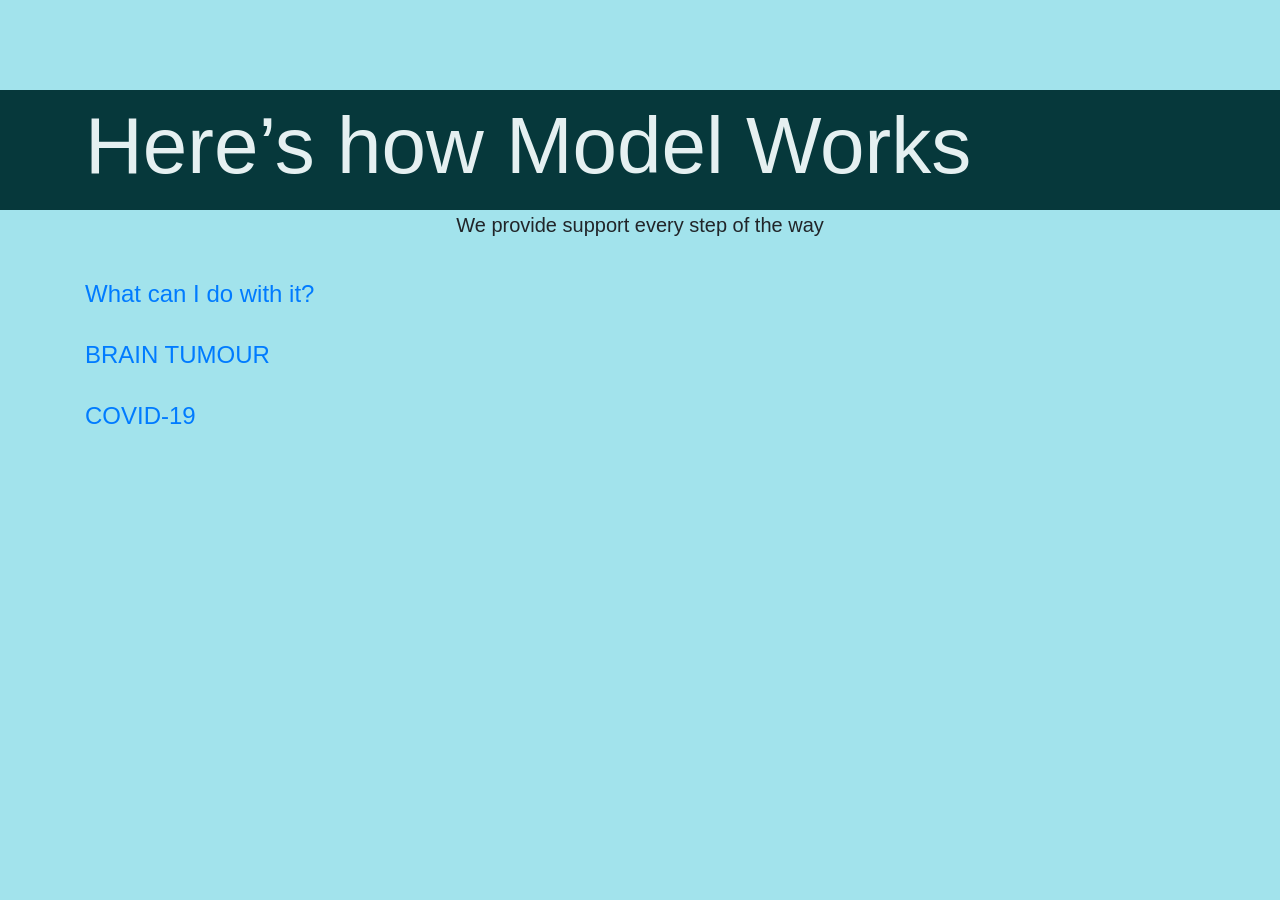
<file: templates/learn_more.html>
<!DOCTYPE html>
<html>
<head>
    <meta charset="utf-8">
    <title>Learn More</title>
    <meta name="viewport" content="width=device-width, initial-scale=1.0">
<!-- CSS -->
<link rel="stylesheet" href="https://cdn.jsdelivr.net/npm/bootstrap@4.5.3/dist/css/bootstrap.min.css" integrity="sha384-TX8t27EcRE3e/ihU7zmQxVncDAy5uIKz4rEkgIXeMed4M0jlfIDPvg6uqKI2xXr2" crossorigin="anonymous">

<!-- jQuery and JS bundle w/ Popper.js -->
 <script src="https://code.jquery.com/jquery-3.5.1.slim.min.js" integrity="sha384-DfXdz2htPH0lsSSs5nCTpuj/zy4C+OGpamoFVy38MVBnE+IbbVYUew+OrCXaRkfj" crossorigin="anonymous"></script>
<script src="https://cdn.jsdelivr.net/npm/bootstrap@4.5.3/dist/js/bootstrap.bundle.min.js" integrity="sha384-ho+j7jyWK8fNQe+A12Hb8AhRq26LrZ/JpcUGGOn+Y7RsweNrtN/tE3MoK7ZeZDyx" crossorigin="anonymous"></script>

<script src="https://ajax.googleapis.com/ajax/libs/jquery/3.5.1/jquery.min.js"></script>
<script src="https://maxcdn.bootstrapcdn.com/bootstrap/3.4.1/js/bootstrap.min.js"></script>

</head>
<body>
    <style>
        body{min-height:300px;
        padding-top:90px;
        background: #a2e3ec;}

        #head{
            color: rgb(229, 240, 241);
            font-size:80px ;
            text-align:center;
        }
        </style>


    <nav class="navbar navbar-default navbar-fixed-top" style="background:rgb(6, 56, 59);">
        <div class="container">
          <div class="navbar-header logo"><h1 id='head'>Here’s how Model Works</h1>
          </div>
        </div>
      </nav>
      <p style="text-align:center;font-size:20px ;">We provide support every step of the way</p>
      <br>

      <div class="container">
        <div class="panel-group" id="accordion">
          <div class="panel panel-default">
            <div class="panel-heading">
              <h4 class="panel-title">
                <a data-toggle="collapse" data-parent="#accordion" href="#collapse1">What can I do with it?</a>
              </h4>
            </div>
            <div id="collapse1" class="panel-collapse collapse in">
              <div class="panel-body">
                  <ul>
                      <li>Create and compare models based on your data.</li>
                      <li>Experience the state-of-art AI model.</li>
                      <li>One-tap electronic diagnosis.</li>
                      <li>Supports png,jpg & jpeg formats.</li>
                  </ul>
              </div>
            </div>
          </div>
        </div>
          <br>
      <div class="panel-group" id="accordion2">
          <div class="panel panel-default">
            <div class="panel-heading">
              <h4 class="panel-title">
                <a data-toggle="collapse" data-parent="#accordion2" href="#collapse2">BRAIN TUMOUR</a>
              </h4>
            </div>
            <div id="collapse2" class="panel-collapse collapse in">
              <div class="panel-body">
                      <p>
                        Brain tumors are the consequence of abnormal growths and uncontrolled cell division in the brain. They can lead to death if they are not detected early and accurately. Some types of brain tumor such as Meningioma, Glioma, and Pituitary tumors are more common than the others.<br/>
In this project, I designed & built an automatic brain tumor segmentation technique based on Convolutional Neural Network. We have used three MRI views of the human brain. MRI scan is used because it is less harmful and more accurate than CT brain scan.</br>
For more refer to this <span><a href="https://github.com/kanishksh4rma/Brain_Tumour_detection_using_MRI_Scans/blob/main/README.md">documentation</a></span>.</p>

              </div>
            </div>
          </div>
        </div>
          <br>
        <div class="panel-group" id="accordion3">
          <div class="panel panel-default">
            <div class="panel-heading">
              <h4 class="panel-title">
                <a data-toggle="collapse" data-parent="#accordion3" href="#collapse3">COVID-19</a>
              </h4>
            </div>
            <div id="collapse3" class="panel-collapse collapse in">
              <div class="panel-body">
                      <p>
                        Most people infected with the COVID-19 virus will experience mild to moderate respiratory illness and recover without requiring special treatment. Older people, and those with underlying medical problems like cardiovascular disease, diabetes, chronic respiratory disease, and cancer are more likely to develop serious illness.<br/>
                       Deep learning can be used to detect COVID-19 in a patient as recent studies has shown that people suffering from covid19 has infectious lung diseases. So in this project I am using deep learning to detect CoronaVirus using chest X-ray.</br>
For more refer to this <span><a href="https://github.com/kanishksh4rma/Coronavirus_Detection_using_Chest_X_ray/blob/master/README.md">documentation</a></span>.</p>

              </div>
            </div>
          </div>
        </div>
      </div>


    </body>
    </html>
</file>
